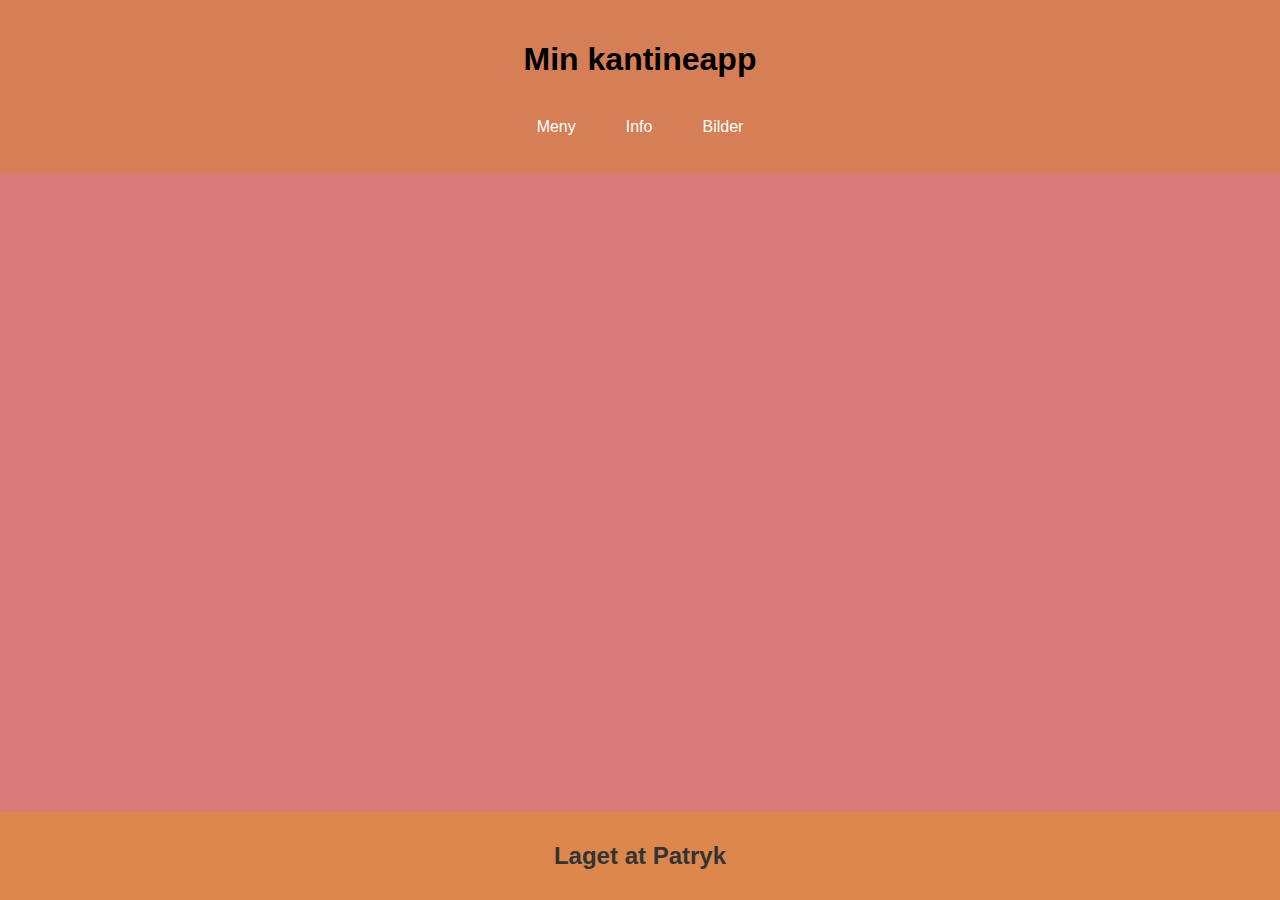
<file: templates/bilder01.html>
<!DOCTYPE html>
<html lang="no">
<head>
    <meta charset="UTF-8">
    <title>KantineApp bilder</title>
    <link rel="stylesheet" href="/static/style.css">
</head>
<body>
    <header>
       <h1> Min kantineapp</h1>
       <nav class="nav-menu">
           <a href="/" class="nav-link ">Meny</a>
           <a href="/info" class="nav-link">Info</a>
           <a href="/bilder" class="nav-link">Bilder</a>
       </nav>
    </header>

    
   
<footer>
    <h2> Laget at Patryk </h2>
</footer>
</body>
</html>
</file>
<file: static/style.css>
body {
    font-family: Arial, sans-serif;
    background: #d87a7a;
    padding: 0;
    margin: 0;
}

h1 {
    text-align: center;
}

.container {
    display: flex;
    gap: 20px;
    justify-content: center;
    padding: 20px;
    margin-top: 30px;
}

.card {
    background: rgb(230, 92, 92);
    padding: 15px;
    border-radius: 10px;
    box-shadow: 0 2px 6px rgba(0,0,0,0.2);
    width: 150px;
    text-align: center;
    transition: transform 0.4s, box-shadow 0.3s;
    cursor: pointer;
}

.card:hover {
    transform: scale(1.05);
    box-shadow: 0 4px 12px rgba(0,0,0,0.3);
}

header {
    background-color: #d67e55;
    color: rgb(0, 0, 0);
    padding: 20px 0;
    text-align: center;
    margin: 0;
}

footer {
    background-color: #dd874d;
    color: #333;
    padding: 10px 0;
    text-align: center;
    position: fixed;
    width: 100%;
    bottom: 0;
}

.food-img {
    width: 100%;
    height: 100px;
    border-radius: 5px;
    margin-top: 10px;
    object-fit: cover;
}

.yoyoyo {
    margin-left: 700px;
    margin-top: 70px;
}
.yoyoyo {
    color: blue;
    font-size: 20px;
}

.nav-menu {
    display: flex;
    gap: 20px;
    justify-content: center;
    padding: 10px 0;
}

.nav-link {
    color: white;
    text-decoration: none;
    padding: 8px 15px;
    border-radius: 5px;
    transition: background-color 0.3s;
}

.nav-link:hover {
    background-color: rgba(255, 255, 255, 0.2);
}


  
.Kantine_app {
    max-width: 500px;
    width: 90%;
    height: auto;
    border-radius: 12px;
    position: relative;  
    left: 500px;          
    top: 120px;            
}
</file>
